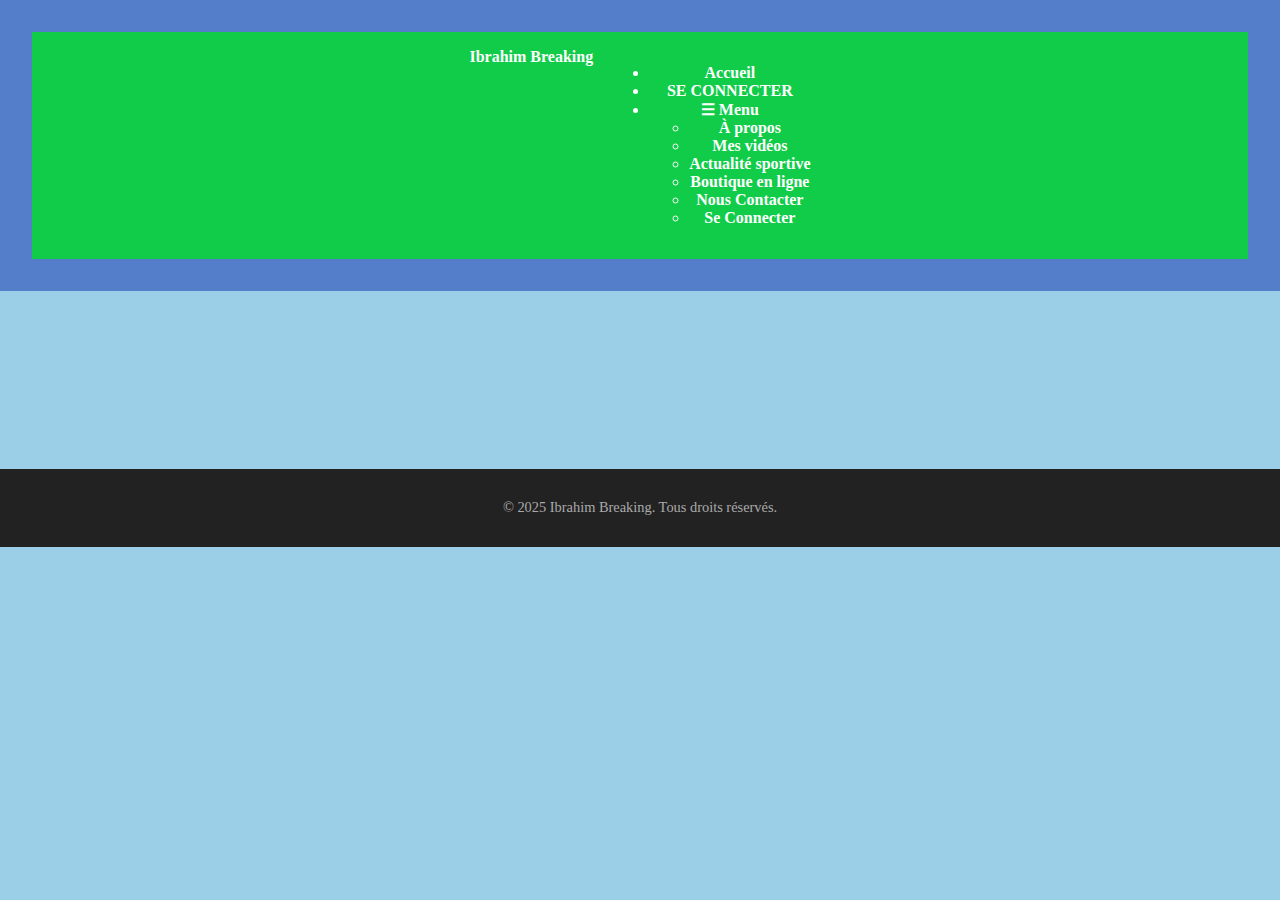
<file: index.html>
<!DOCTYPE html>
<html lang="fr">
<head>
  <meta charset="UTF-8" />
  <meta name="viewport" content="width=device-width, initial-scale=1.0"/>
  <title>Ibrahim Breaking</title>
  <link rel="stylesheet" href="style.css" />
  <script defer src="script.js"></script>
</head>
<body>
  <header>
    <nav class="navbar">
      <a href="index.html" class="logo">Ibrahim Breaking</a>
      <ul class="nav-menu">
        <li><a href="index.html">Accueil</a></li>
        <li><a href="inscription.html">SE CONNECTER</a></li>
        <li class="dropdown">
  <a href="#" class="menu-icon">&#9776; Menu</a>
          <ul class="dropdown-menu">
            <li><a href="apropos.html">À propos</a></li>
            <li><a href="mesvideos.html">Mes vidéos</a></li>
            <li><a href="actualite.html">Actualité sportive</a></li>
            <li><a href="boutique.html">Boutique en ligne</a></li>
            <li><a href="contact.html">Nous Contacter</a></li>
            <li><a href="inscription.html">Se Connecter</a></li>
          </ul>
        </li>
      </ul>
    </nav>
  </header>

  <main>
    <section class="hero">
      <h1>Bienvenue sur Ibrahim Breaking</h1>
      <p>Toute l'actualité du football, des vidéos exclusives et bien plus !</p>
    </section>
  </main>

  <footer>
    <p>&copy; 2025 Ibrahim Breaking. Tous droits réservés.</p>
  </footer>
</body>
</html>
</file>
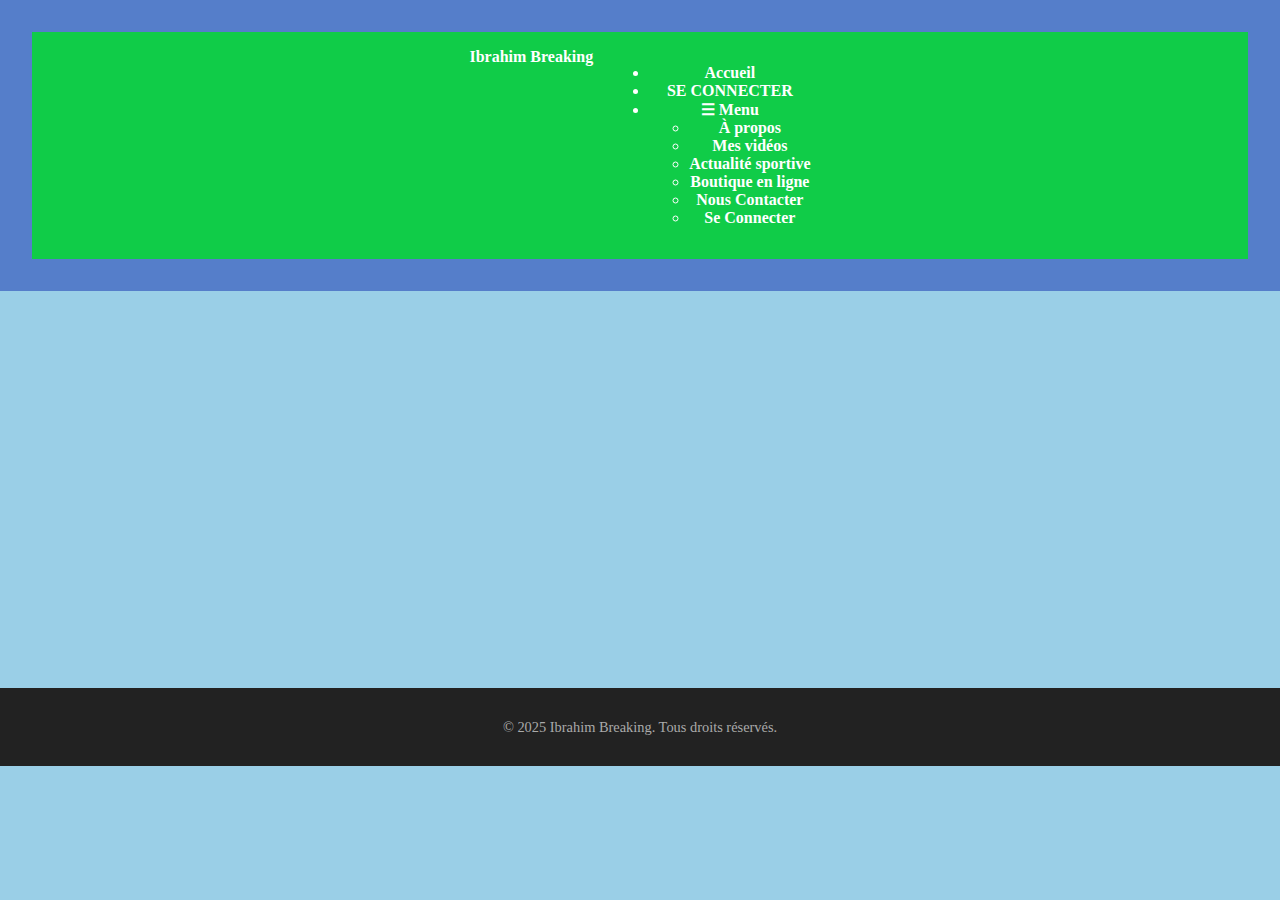
<file: actualite.html>
<!-- actualite.html -->
<!DOCTYPE html>
<html lang="fr">
<head>
  <meta charset="UTF-8">
  <meta name="viewport" content="width=device-width, initial-scale=1.0">
  <title>Actualité Sportive - Ibrahim Breaking</title>
  <link rel="stylesheet" href="style.css">
  <script defer src="script.js"></script>
</head>
<body>
  <header>
    <nav class="navbar">
      <a href="index.html" class="logo">Ibrahim Breaking</a>
      <ul class="nav-menu">
        <li><a href="index.html">Accueil</a></li>
        <li><a href="inscription.html">SE CONNECTER</a></li>
        <li class="dropdown">
          <a href="#" class="menu-icon">&#9776; Menu</a>
          <ul class="dropdown-menu">
             <li><a href="apropos.html">À propos</a></li>
            <li><a href="mesvideos.html">Mes vidéos</a></li>
            <li><a href="actualite.html">Actualité sportive</a></li>
            <li><a href="boutique.html">Boutique en ligne</a></li>
            <li><a href="contact.html">Nous Contacter</a></li>
            <li><a href="inscription.html">Se Connecter</a></li>
          </ul>
        </li>
      </ul>
    </nav>
  </header>

  <main class="content">
    <section class="news-section">
      <h1>Actualité Sportive</h1>
      <article class="news-item">
        <h2>⚽ Le Real Madrid sacré champion d'Europe</h2>
        <p>Le Real remporte la Ligue des Champions pour la 15e fois après une finale maîtrisée face à Dortmund. Un match historique !</p>
      </article>

      <article class="news-item">
        <h2>🔥 Kylian Mbappé rejoint le Real Madrid</h2>
        <p>Après des années d'attente, c'est officiel : Mbappé portera le maillot blanc. Une nouvelle ère commence.</p>
      </article>

      <article class="news-item">
        <h2>🎯 Les résultats du week-end en Premier League</h2>
        <p>Arsenal bat Manchester City, Liverpool s'impose à domicile... Tous les scores et résumés ici !</p>
      </article>
    </section>
  </main>

  <footer>
    <p>&copy; 2025 Ibrahim Breaking. Tous droits réservés.</p>
  </footer>
</body>
</html>
</file>
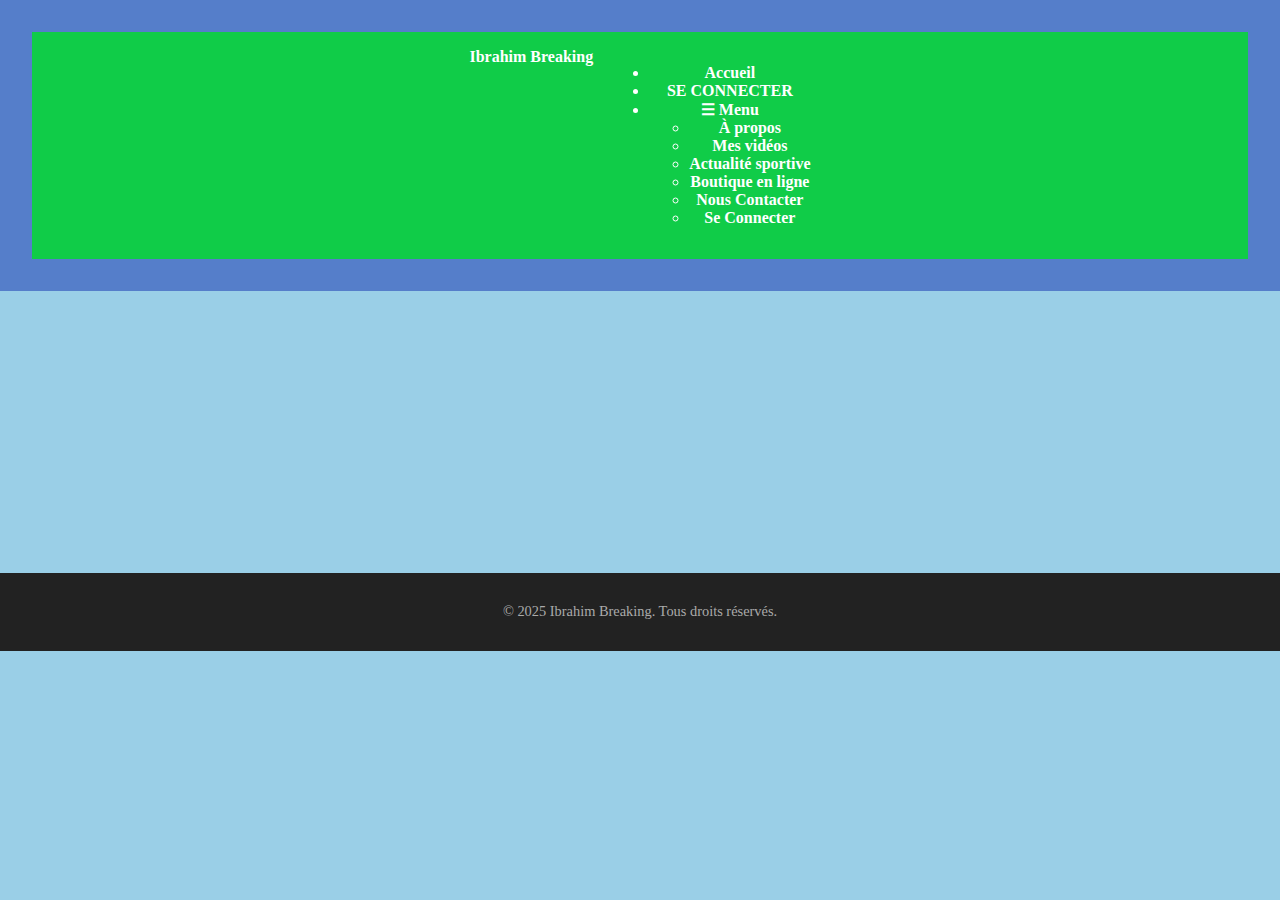
<file: apropos.html>
<html lang="fr">
<head>
  <meta charset="UTF-8">
  <meta name="viewport" content="width=device-width, initial-scale=1.0">
  <title>Ibrahim Breaking</title>
  <link rel="stylesheet" href="style.css">
  <script defer src="script.js"></script>
</head>
<body>
  <header>
    <nav class="navbar">
      <a href="index.html" class="logo">Ibrahim Breaking</a>
      <ul class="nav-menu">
        <li><a href="index.html">Accueil</a></li>
        <li><a href="inscription.html">SE CONNECTER</a></li>
        <li class="dropdown">
          <a href="#" class="menu-icon">&#9776; Menu</a>
          <ul class="dropdown-menu">
             <li><a href="apropos.html">À propos</a></li>
            <li><a href="mesvideos.html">Mes vidéos</a></li>
            <li><a href="actualite.html">Actualité sportive</a></li>
            <li><a href="boutique.html">Boutique en ligne</a></li>
            <li><a href="contact.html">Nous Contacter</a></li>
            <li><a href="inscription.html">Se Connecter</a></li>
          </ul>
        </li>
      </ul>
    </nav>
  </header>
  <main class="content">
    <section class="about">
      <h1>À propos de Ibrahim Breaking</h1>
      <p>
        Ibrahim Breaking est une plateforme dédiée aux passionnés de football. À travers ce site, je partage des actualités sportives, des vidéos exclusives, des analyses de matchs et tout ce qui fait vibrer les fans du ballon rond.
      </p>
      <p>
        Mon objectif est de construire une communauté engagée autour du sport, de proposer du contenu authentique, et de mettre en avant le talent, la passion et les histoires inspirantes du monde du football.
      </p>
      <p>
        Merci d’être ici. N’hésite pas à t’inscrire, me contacter ou visiter la boutique en ligne !
      </p>
    </section>
  </main>
  <footer>
    <p>&copy; 2025 Ibrahim Breaking. Tous droits réservés.</p>
  </footer>
</body>
</html>
</file>
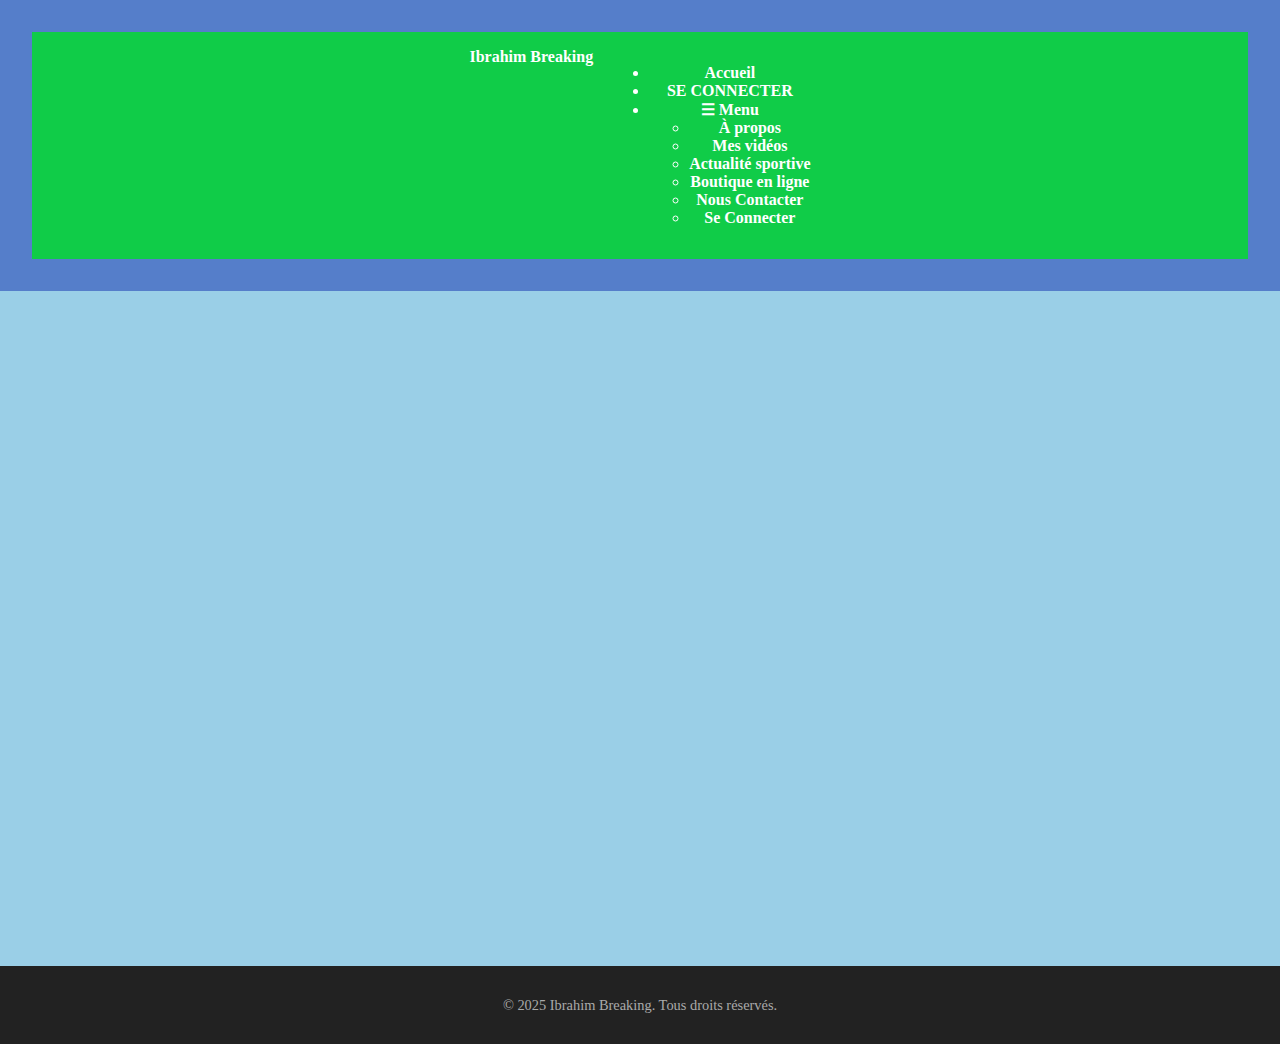
<file: contact.html>
<!DOCTYPE html>
<html lang="fr">
<head>
  <meta charset="UTF-8" />
  <meta name="viewport" content="width=device-width, initial-scale=1" />
  <title>Contact - Ibrahim Breaking</title>
  <link rel="stylesheet" href="style.css" />
  <link rel="stylesheet" href="stylecontact.css" />
  <script defer src="script.js"></script>
</head>
<body>
  <header>
    <nav class="navbar">
      <a href="index.html" class="logo">Ibrahim Breaking</a>
      <ul class="nav-menu">
        <li><a href="index.html">Accueil</a></li>
        <li><a href="inscription.html">SE CONNECTER</a></li>
        <li class="dropdown">
          <a href="#" class="menu-icon">&#9776; Menu</a>
          <ul class="dropdown-menu">
             <li><a href="apropos.html">À propos</a></li>
            <li><a href="mesvideos.html">Mes vidéos</a></li>
            <li><a href="actualite.html">Actualité sportive</a></li>
            <li><a href="boutique.html">Boutique en ligne</a></li>
            <li><a href="contact.html">Nous Contacter</a></li>
            <li><a href="inscription.html">Se Connecter</a></li>
          </ul>
        </li>
      </ul>
    </nav>
  </header>

  <main class="content">
    <section class="contact-section">
      <h1>Contactez Ibrahim Breaking</h1>
      <p>Une question, une suggestion ? N’hésitez pas à me contacter via ce formulaire.</p>

      <form action="#" method="post" class="contact-form">
        <label for="name">Nom :</label>
        <input type="text" id="name" name="name" required />

        <label for="email">Email :</label>
        <input type="email" id="email" name="email" required />

        <label for="message">Message :</label>
        <textarea id="message" name="message" rows="6" required></textarea>

        <button type="submit">Envoyer</button>
      </form>
    </section>
  </main>

  <footer>
    <p>&copy; 2025 Ibrahim Breaking. Tous droits réservés.</p>
  </footer>
</body>
</html>
</file>
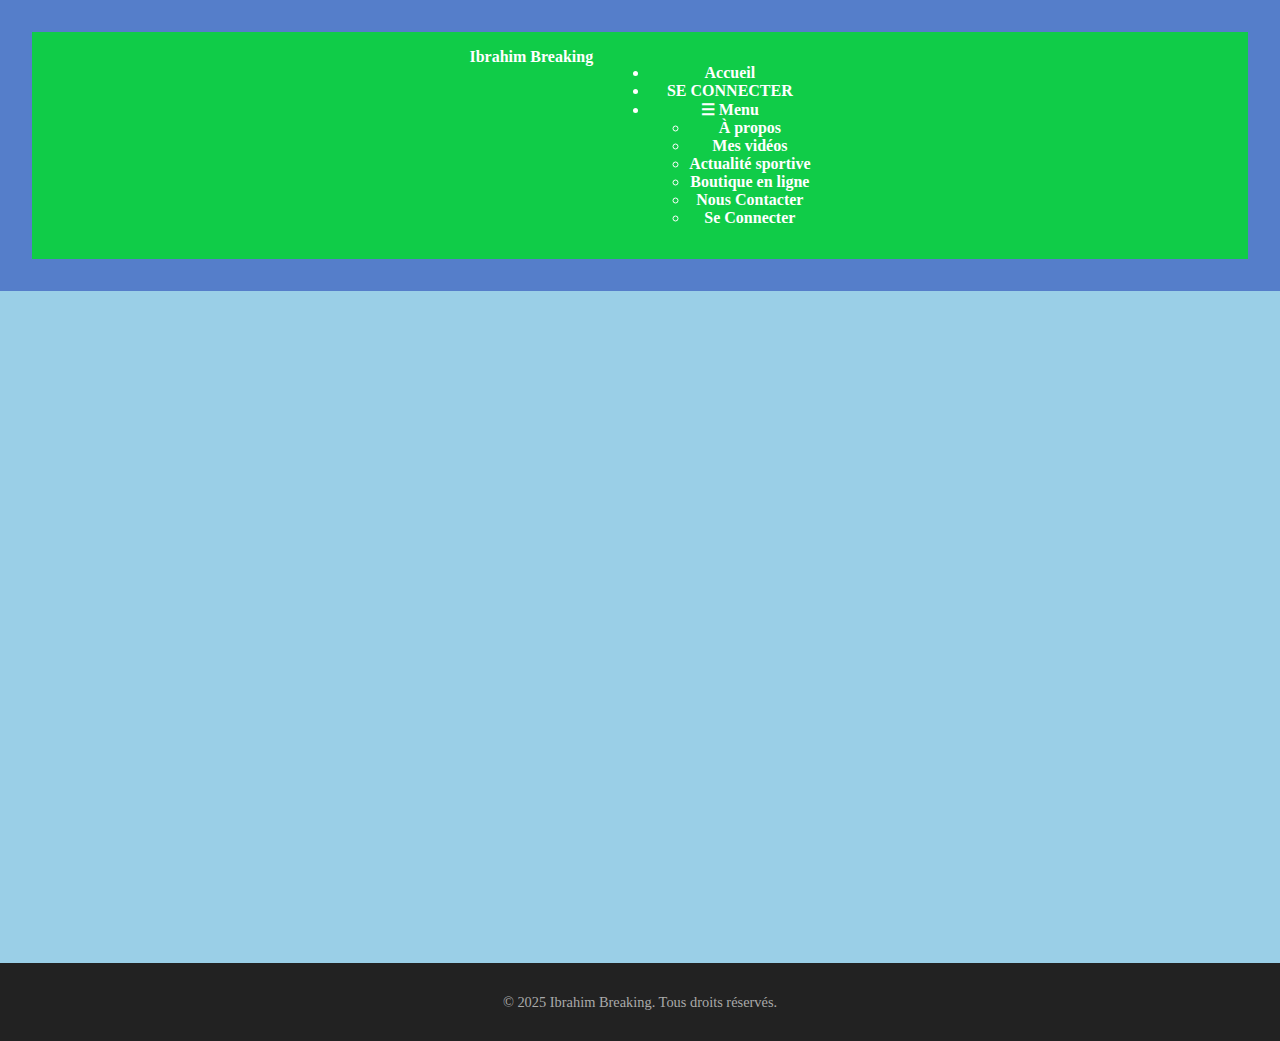
<file: inscription.html>
<!DOCTYPE html>
<html lang="fr">
<head>
  <meta charset="UTF-8" />
  <meta name="viewport" content="width=device-width, initial-scale=1" />
  <title>Inscription - Ibrahim Breaking</title>
  <link rel="stylesheet" href="style.css" />
  <link rel="stylesheet" href="styleinscription.css" />
  <script defer src="script.js"></script>
</head>
<body>
  <header>
    <nav class="navbar">
      <a href="index.html" class="logo">Ibrahim Breaking</a>
      <ul class="nav-menu">
        <li><a href="index.html">Accueil</a></li>
        <li><a href="inscription.html">SE CONNECTER</a></li>
        <li class="dropdown">
         <a href="#" class="menu-icon">&#9776; Menu</a>
          <ul class="dropdown-menu">
             <li><a href="apropos.html">À propos</a></li>
            <li><a href="mesvideos.html">Mes vidéos</a></li>
            <li><a href="actualite.html">Actualité sportive</a></li>
            <li><a href="boutique.html">Boutique en ligne</a></li>
            <li><a href="contact.html">Nous Contacter</a></li>
            <li><a href="inscription.html">Se Connecter</a></li>
          </ul>
        </li>
      </ul>
    </nav>
  </header>

  <main class="content">
    <section class="signup-section">
      <h1>Inscription</h1>
      <p>Rejoignez la communauté Ibrahim Breaking en vous inscrivant ici.</p>

      <form action="#" method="post" class="signup-form">
        <label for="username">Nom d'utilisateur :</label>
        <input type="text" id="username" name="username" required />

        <label for="email">Email :</label>
        <input type="email" id="email" name="email" required />

        <label for="password">Mot de passe :</label>
        <input type="password" id="password" name="password" required />

        <label for="confirm-password">Confirmer le mot de passe :</label>
        <input type="password" id="confirm-password" name="confirm-password" required />

        <button type="submit">S'inscrire</button>
      </form>
    </section>
  </main>

  <footer>
    <p>&copy; 2025 Ibrahim Breaking. Tous droits réservés.</p>
  </footer>
</body>
</html>
</file>
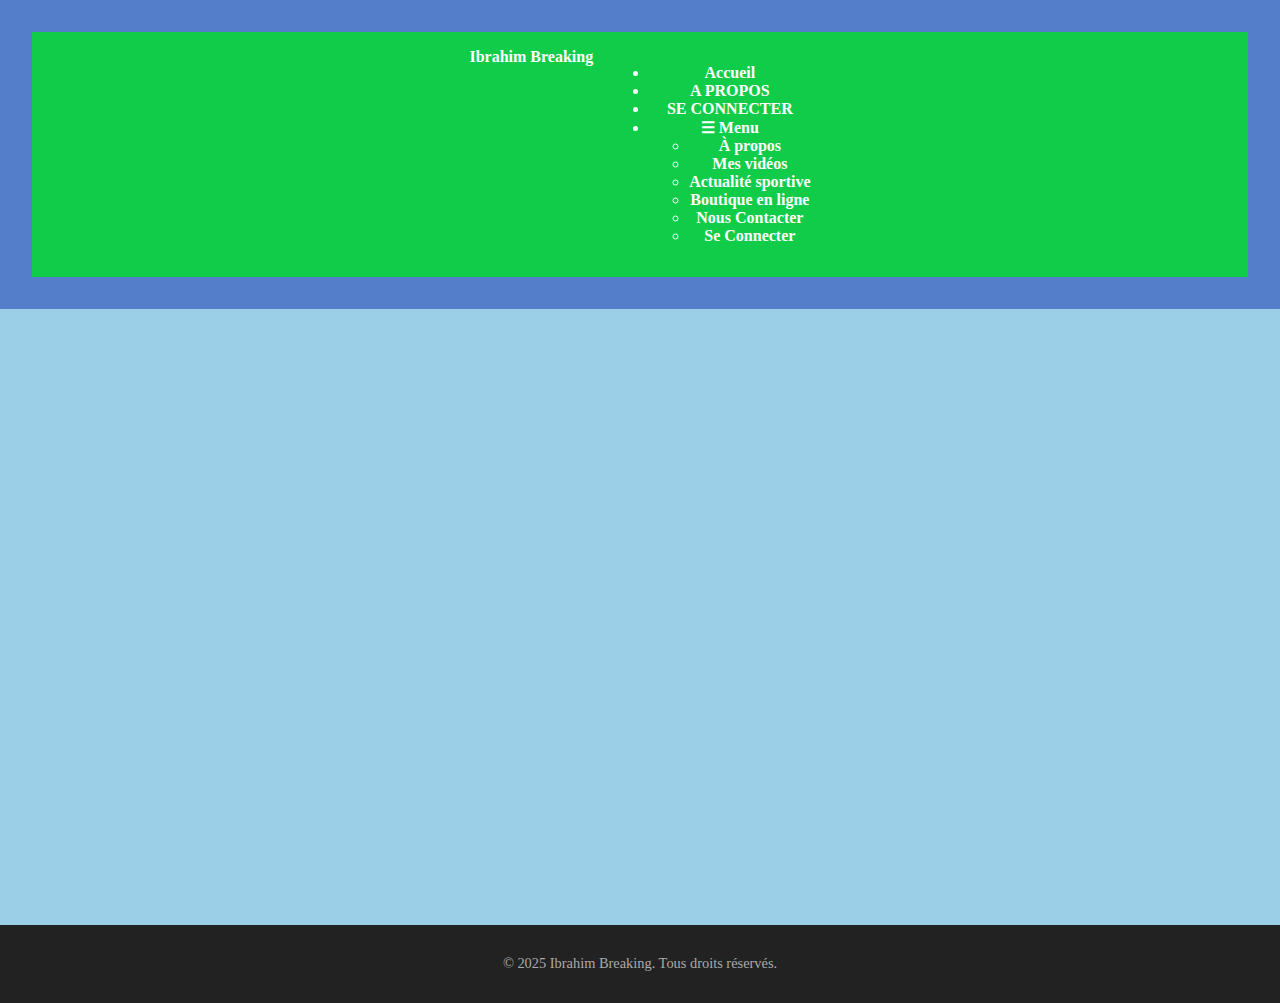
<file: mesvideos.html>
<!-- mes-videos.html -->
<!DOCTYPE html>
<html lang="fr">
<head>
  <meta charset="UTF-8">
  <meta name="viewport" content="width=device-width, initial-scale=1.0">
  <title>Mes Vidéos - Ibrahim Breaking</title>
  <link rel="stylesheet" href="style.css">
  <script defer src="script.js"></script>
</head>
<body>
  <header>
    <nav class="navbar">
      <a href="index.html" class="logo">Ibrahim Breaking</a>
      <ul class="nav-menu">
        <li><a href="index.html">Accueil</a></li>
        <li><a href="apropos.html">A PROPOS</a></li>
        <li><a href="inscription.html">SE CONNECTER</a></li>
        <li class="dropdown">
          <a href="#" class="menu-icon">&#9776; Menu</a>
          <ul class="dropdown-menu">
             <li><a href="apropos.html">À propos</a></li>
            <li><a href="mesvideos.html">Mes vidéos</a></li>
            <li><a href="actualite.html">Actualité sportive</a></li>
            <li><a href="boutique.html">Boutique en ligne</a></li>
            <li><a href="contact.html">Nous Contacter</a></li>
            <li><a href="inscription.html">Se Connecter</a></li>
          </ul>
        </li>
      </ul>
    </nav>
  </header>

  <main class="content">
    <section class="video-section">
      <h1>Mes Vidéos</h1>
      <p>Retrouve ici les dernières vidéos que je partage sur le football.</p>
      <div class="video-grid">
        <iframe width="360" height="215" src="https://www.youtube.com/embed/ZtR9PHLrjQ4" frameborder="0" allowfullscreen></iframe>
        <iframe width="360" height="215" src="https://www.youtube.com/embed/WZ-uV8Qd6Tk" frameborder="0" allowfullscreen></iframe>
        <iframe width="360" height="215" src="https://www.youtube.com/embed/xqIhgsEKdPU" frameborder="0" allowfullscreen></iframe>
      </div>
    </section>
  </main>

  <footer>
    <p>&copy; 2025 Ibrahim Breaking. Tous droits réservés.</p>
  </footer>
</body>
</html>
</file>
<file: style.css>
body {
  margin: 0;
  padding: 0;
  background-color: #9acfe7;
  color: #fff;
  background-size: cover;
  background-position: center;
  background-repeat: no-repeat;;
}

header {
  background: #557eca;
  padding: 2rem;
  text-align: center;
  animation: fadeInDown 1s ease-out;
}

header h1 {
  margin: 0;
  font-size: 2.5rem;
}

header p {
  font-size: 1.2rem;
  margin-top: 0.5rem;
  opacity: 0;
  animation: fadeIn 2s ease-out forwards;
  animation-delay: 1s;
}

nav {
  background: #10cc48;
  display: flex;
  justify-content: center;
  gap: 1rem;
  padding: 1rem;
}

nav a {
  color: white;
  text-decoration: none;
  font-weight: bold;
  position: relative;
  transition: color 0.3s;
}

nav a::after {
  content: '';
  position: absolute;
  width: 0;
  height: 2px;
  background: #e30613;
  bottom: -5px;
  left: 0;
  transition: width 0.3s;
}

nav a:hover {
  color: #e30613;
}

nav a:hover::after {
  width: 100%;
}

section {
  padding: 2rem;
  max-width: 900px;
  margin: auto;
  opacity: 0;
  transition: opacity 1s ease-out;
}

section h2 {
  color: #000000;
}

footer {
  background: #222;
  color: #aaa;
  text-align: center;
  padding: 1rem;
  font-size: 0.9rem;
}

/* ANIMATIONS */
@keyframes fadeIn {
  to { opacity: 1; }
}

@keyframes fadeInDown {
  0% { opacity: 0; transform: translateY(-30px); }
  100% { opacity: 1; transform: translateY(0); }
}
</file>
<file: stylecontact.css>
.contact-section {
  max-width: 600px;
  margin: 60px auto;
  background-color: #111;
  padding: 30px;
  border-radius: 12px;
  box-shadow: 0 0 12px rgba(255, 255, 255, 0.1);
  color: white;
}

.contact-section h1 {
  text-align: center;
  margin-bottom: 10px;
  font-size: 2em;
}

.contact-section p {
  text-align: center;
  margin-bottom: 30px;
  color: #ccc;
}

.contact-form label {
  display: block;
  margin-bottom: 8px;
  font-weight: bold;
}

.contact-form input,
.contact-form textarea {
  width: 100%;
  padding: 10px 12px;
  margin-bottom: 20px;
  border: none;
  border-radius: 6px;
  background-color: #222;
  color: #eee;
  font-size: 1em;
  transition: background-color 0.3s ease;
  box-sizing: border-box;
}

.contact-form input:focus,
.contact-form textarea:focus {
  background-color: #333;
  outline: none;
}

.contact-form button {
  width: 100%;
  padding: 12px;
  background-color: #e50914;
  border: none;
  border-radius: 25px;
  color: white;
  font-size: 1.1em;
  font-weight: bold;
  cursor: pointer;
  transition: background-color 0.3s ease;
}

.contact-form button:hover {
  background-color: #b0070f;
}
</file>
<file: styleinscription.css>
.signup-section {
  max-width: 500px;
  margin: 50px auto;
  background-color: #111;
  padding: 30px;
  border-radius: 12px;
  box-shadow: 0 0 15px rgba(255, 255, 255, 0.1);
  color: #fff;
}

.signup-section h1 {
  text-align: center;
  margin-bottom: 25px;
  font-size: 2em;
}

.signup-section p {
  text-align: center;
  margin-bottom: 30px;
  color: #bbb;
}

.signup-form label {
  display: block;
  margin-bottom: 8px;
  font-weight: 600;
}

.signup-form input {
  width: 100%;
  padding: 10px 12px;
  margin-bottom: 20px;
  border: none;
  border-radius: 6px;
  background-color: #222;
  color: #eee;
  font-size: 1em;
  box-sizing: border-box;
  transition: background-color 0.3s ease;
}

.signup-form input:focus {
  background-color: #333;
  outline: none;
}

.signup-form button {
  width: 100%;
  padding: 12px;
  background-color: #e50914;
  border: none;
  border-radius: 25px;
  color: white;
  font-weight: bold;
  font-size: 1.1em;
  cursor: pointer;
  transition: background-color 0.3s ease;
}

.signup-form button:hover {
  background-color: #b0070f;
}
</file>
